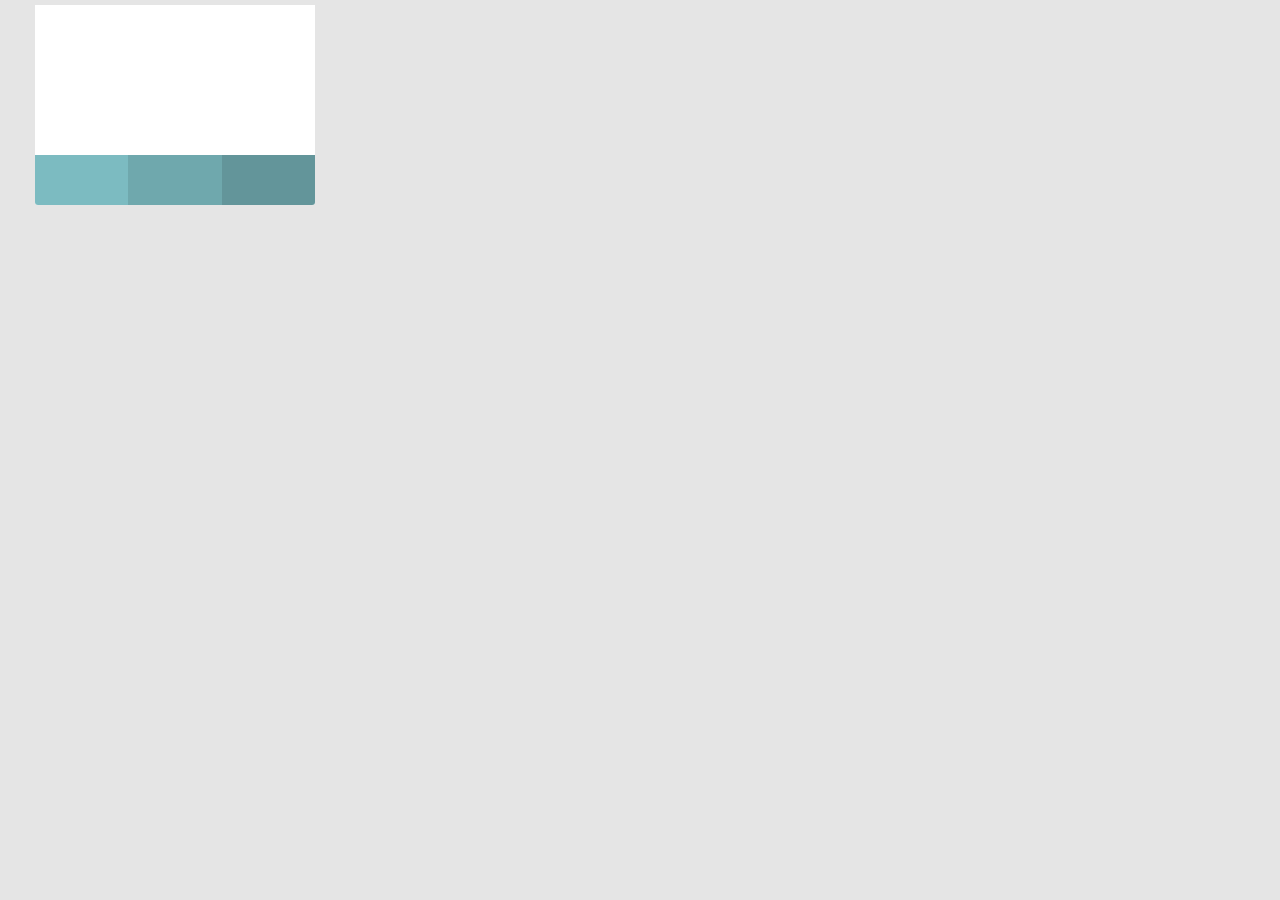
<file: index.html>
<!doctype html>
<html lang="">

<head>
  <meta charset="utf-8">
  <meta name="description" content="">
  <meta name="viewport" content="width=device-width, initial-scale=1">
  <title>Material Design</title>
  <!-- Place favicon.ico and apple-touch-icon.png in the root directory -->

  <!-- Chrome for Android theme color -->
  <meta name="theme-color" content="#303F9F">

  <!-- Web Application Manifest -->
  <link rel="manifest" href="manifest.json">

  <!-- Tile color for Win8 -->
  <meta name="msapplication-TileColor" content="#3372DF">

  <!-- Add to homescreen for Chrome on Android -->
  <meta name="mobile-web-app-capable" content="yes">
  <meta name="application-name" content="Polymer Starter Kit">
  <link rel="icon" sizes="192x192" href="images/touch/chrome-touch-icon-192x192.png">

  <!-- Add to homescreen for Safari on iOS -->
  <meta name="apple-mobile-web-app-capable" content="yes">
  <meta name="apple-mobile-web-app-status-bar-style" content="black">
  <meta name="apple-mobile-web-app-title" content="Polymer Starter Kit">
  <link rel="apple-touch-icon" href="images/touch/apple-touch-icon.png">

  <!-- Tile icon for Win8 (144x144) -->
  <meta name="msapplication-TileImage" content="images/touch/ms-touch-icon-144x144-precomposed.png">

  <!-- css styles/main.css -->
  <link rel="stylesheet" href="styles/main.css">
  <link rel="stylesheet" href="styles/springboard.css">
  <!-- build-->

  <!-- js bower_components/webcomponentsjs/webcomponents.min.js -->
  <script src="bower_components/webcomponentsjs/webcomponents.min.js"></script>
  <!-- build -->

  <!-- js bower_components//jquery.js -->
  <script src="bower_components/jquery/dist/jquery.js"></script>
  <!-- build -->

  <!-- js bower_components///fastclick.js -->
  <script src="bower_components/fastclick/lib/fastclick.js"></script>
  <!-- build -->

  <!-- js document.ready events -->
  <script src="scripts/documentready.js"></script>

  <!--Declaration of Polymer Elements-->
  <link rel="import" href="elements/message.html">
  <link rel="import" href="bower_components/paper-material/paper-material.html">
  <link rel="import" href="bower_components/iron-icons/communication-icons.html">
  <link rel="import" href="bower_components/iron-icons/iron-icons.html">
  <link rel="import" href="bower_components/iron-icons/device-icons.html">

  <script>
    //message hover interaction event
    var messagehoverinit = function(){
      $( "message-element" ).hover(
        function() {
          console.log('in')
          $(this).find('.messageimage').addClass('messageshow');
        }, function() {
          console.log('out')
          $(this).find('.messageimage').removeClass('messageshow');
        }
      );
    }

    var message = {name: "James Williams", date: "06/06/15", sender: "Damir Halilic", comment: "He hasn't completed his two most recent homeworks. This is in addition to a detention."};

    var newinput = function(){
      $('<message-element messagename="'+ message.name + '" messagedate="' + message.date + '" messagecomment="' + message.comment +'" messagesender="' + message.sender + '"></message-element>').appendTo('.inbox');

      messagehoverinit();
    }

  </script>
</head>

<body>
  <div class="inbox">
      <div class="springboard">
    <paper-material class="springboarduserinformation">
    </paper-material>
    <paper-material class="springboardbuttons">
      <div class="springboardaddreferral canspring canAnimate">
        <a href=#>
          <iron-icon icon="add"></iron-icon>
          <h2 class="springboardlabel"> New Referral</h2>
        </a>
      </div>
      <div class="springboardmessages canspring canAnimate">
        <a href=#>
          <iron-icon icon="communication:email"></iron-icon>
          <h2 class="springboardlabel"> Messages</h2>
        </a>
      </div>
      <div class="springboardsettings canspring canAnimate">
        <a href=#>
          <iron-icon icon="settings"></iron-icon>
          <h2 class="springboardlabel"> Settings</h2>
        </a>
      </div>
    </paper-material>
  </div>
  </div>

</body>
</html>
</file>
<file: styles/main.css>
a{
	display: block;
	position: relative;
	text-decoration: none;
}
body {
    background-color: rgba(0,0,0,0.1);
    font-family: 'Roboto', 'Helvetica Neue', Helvetica, Arial, sans-serif;
    margin:0;
    padding:0;
}
h1{
	font-size: 11px;
	font-weight: 300;
	display: inline-block;
}
h2{
	font-size: 15px;
	font-weight: 400;
	display: inline-block;
}
h3{
	font-size: 25px;
	font-weight: 500;
	display: inline-block;
}
h4{
	font-size: 32px;
	font-weight: 300;
	display: inline-block;
}
p{
	font-size: 12px;
	font-weight: 300;
	display: inline-block;
}
iron-icon{
	color:rgba(255,255,255,1);
	width:26px;
}
.button{
	color: rgba(255,255,255,1);
}
.canAnimate{
	  -webkit-transition-timing-function: cubic-beziercubic-bezier(0.01, 0.76, 0.32, 1);
      -webkit-transition-duration: 0.15s;
}
.inbox{
  width: 340px;
  height: 600px;
  padding: 5px;
  overflow: scroll;
}
</file>
<file: styles/springboard.css>
.springboarduserinformation{
	-webkit-order:0;
 	-webkit-flex:3 1 auto;
	-webkit-align-self:stretch;
	-ms-order:0;
 	-ms-flex:3 1 auto;
	-ms-align-self:stretch;
	min-width:0;
	min-height:auto;
	background-color: rgba(255,255,255,1);
}
.springboard{
	width:280px;
	height:200px;
	background: rgba(255,255,255,1);
	display: -webkit-flex;
 	-webkit-flex-flow: column nowrap;
	-webkit-justify-content: center;
	-webkit-align-content: center;
	-webkit-align-items: center;
	-ms-flex;
 	-ms-flex-flow: column nowrap;
	-ms-justify-content: center;
	-ms-align-content: center;
	-ms-align-items: center;
	overflow: hidden;
	border-radius: 3px;
	border-top-left-radius: 0px;
	border-top-right-radius: 0px;
	margin: auto;
}
.springboardbuttons{
	-webkit-order:1;
 	-webkit-flex:1 1 auto;
	-webkit-align-self:stretch;
	-ms-order:1;
 	-ms-flex:1 1 auto;
	-ms-align-self:stretch;
	min-width:0;
	min-height:50px;
	max-height: 50px;
	background-color: #7CBBC1;
	display: -webkit-flex;
 	-webkit-flex-flow: row nowrap;
	-webkit-justify-content: center;
	-webkit-align-content: center;
	-webkit-align-items: center;
	-ms-flex;
 	-ms-flex-flow: row nowrap;
	-ms-justify-content: center;
	-ms-align-content: center;
	-ms-align-items: center;
}
.springboardaddreferral,.springboardmessages,.springboardsettings{
	-webkit-order:0;
 	-webkit-flex:1 1 auto;
	-webkit-align-self:stretch;
	-ms-order:0;
 	-ms-flex:1 1 auto;
	-ms-align-self:stretch;
	min-width:0;
	min-height:auto;
	background-color: rgba(0,0,0,0);
  	display: -webkit-flex;
  	display: flex;
	 -webkit-align-items: center;
  	align-items: center;
	 -webkit-justify-content: center;
	 justify-content: center;
	 -ms-flex;
	 -ms-align-items: center;
	 --ms--justify-content: center;
}
.springboardmessages{
	-webkit-order:1;
	-webkit-flex:1 1 auto;
	-ms-order:1;
	-ms-flex:1 1 auto;
	background-color: rgba(0,0,0,0.1);
}
.springboardsettings{
	-webkit-flex:1 1 auto;
	-webkit-order:2;
	-ms-flex:1 1 auto;
	-ms-order:2;
	background-color: rgba(0,0,0,0.2);
}
.sprung{
	-webkit-flex:5 1 auto;
	-ms-flex:5 1 auto;
}
.springboardlabel{
	color: rgba(255,255,255,1);
	font-size: 14px;
	display: none;
}
.addedlabel{
	display: inline;
}
</file>
